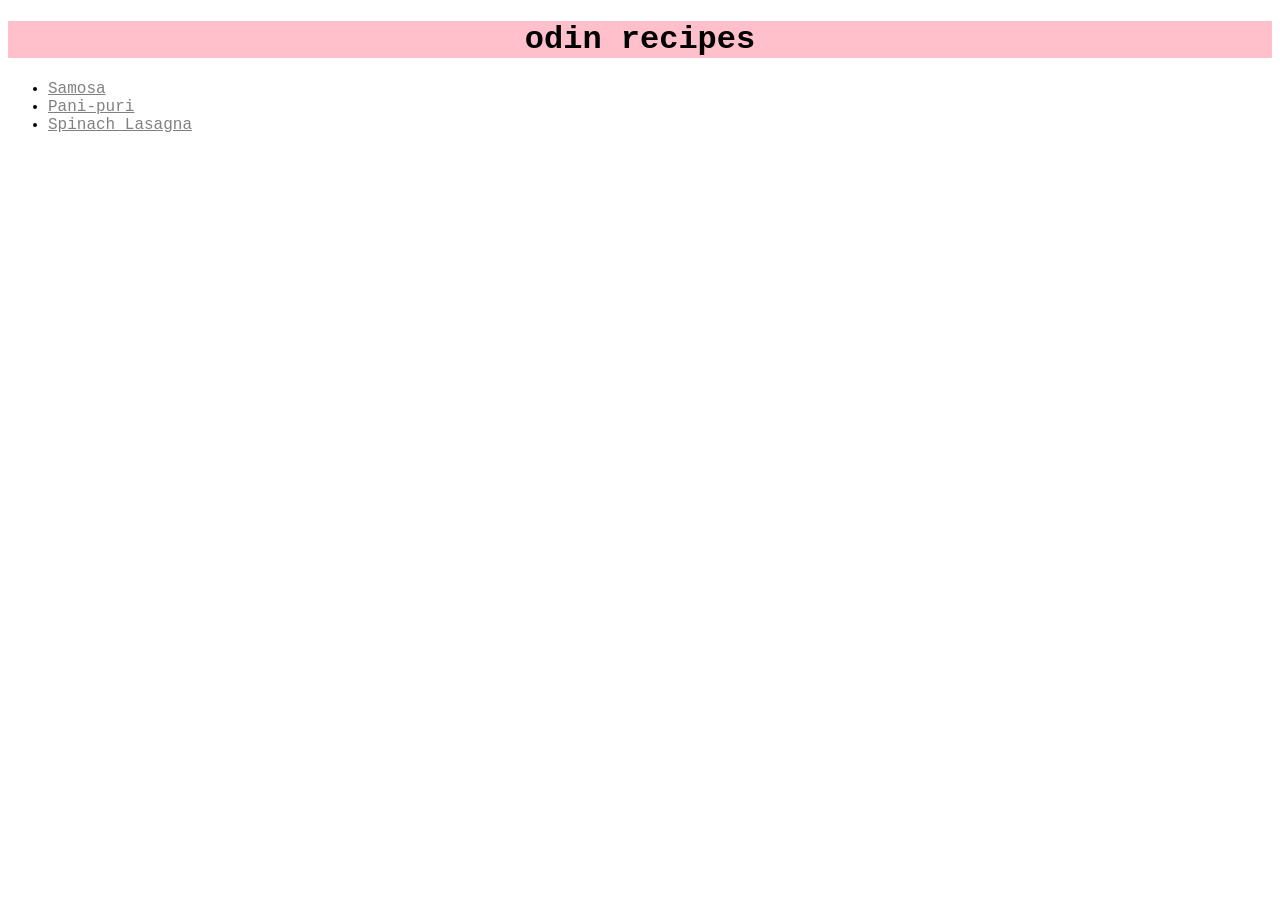
<file: index.html>
<!DOCTYPE html>
<html lang="en">
<head>
    <meta charset="UTF-8">
    <meta name="viewport" content="width=device-width, initial-scale=1.0">
    <title>Odin Recipes</title>
    <link rel="stylesheet" href="style.css">
</head>
<body>
    <h1>odin recipes</h1>
    <ul>
        <li><a href="./recipes/samosa.html">Samosa</a></li>
        <li><a href="./recipes/pani_puri.html">Pani-puri</a></li>
        <li><a href="./recipes/spinach_lasagna.html">Spinach Lasagna</a></li>
    </ul>

</body>
</html>
</file>
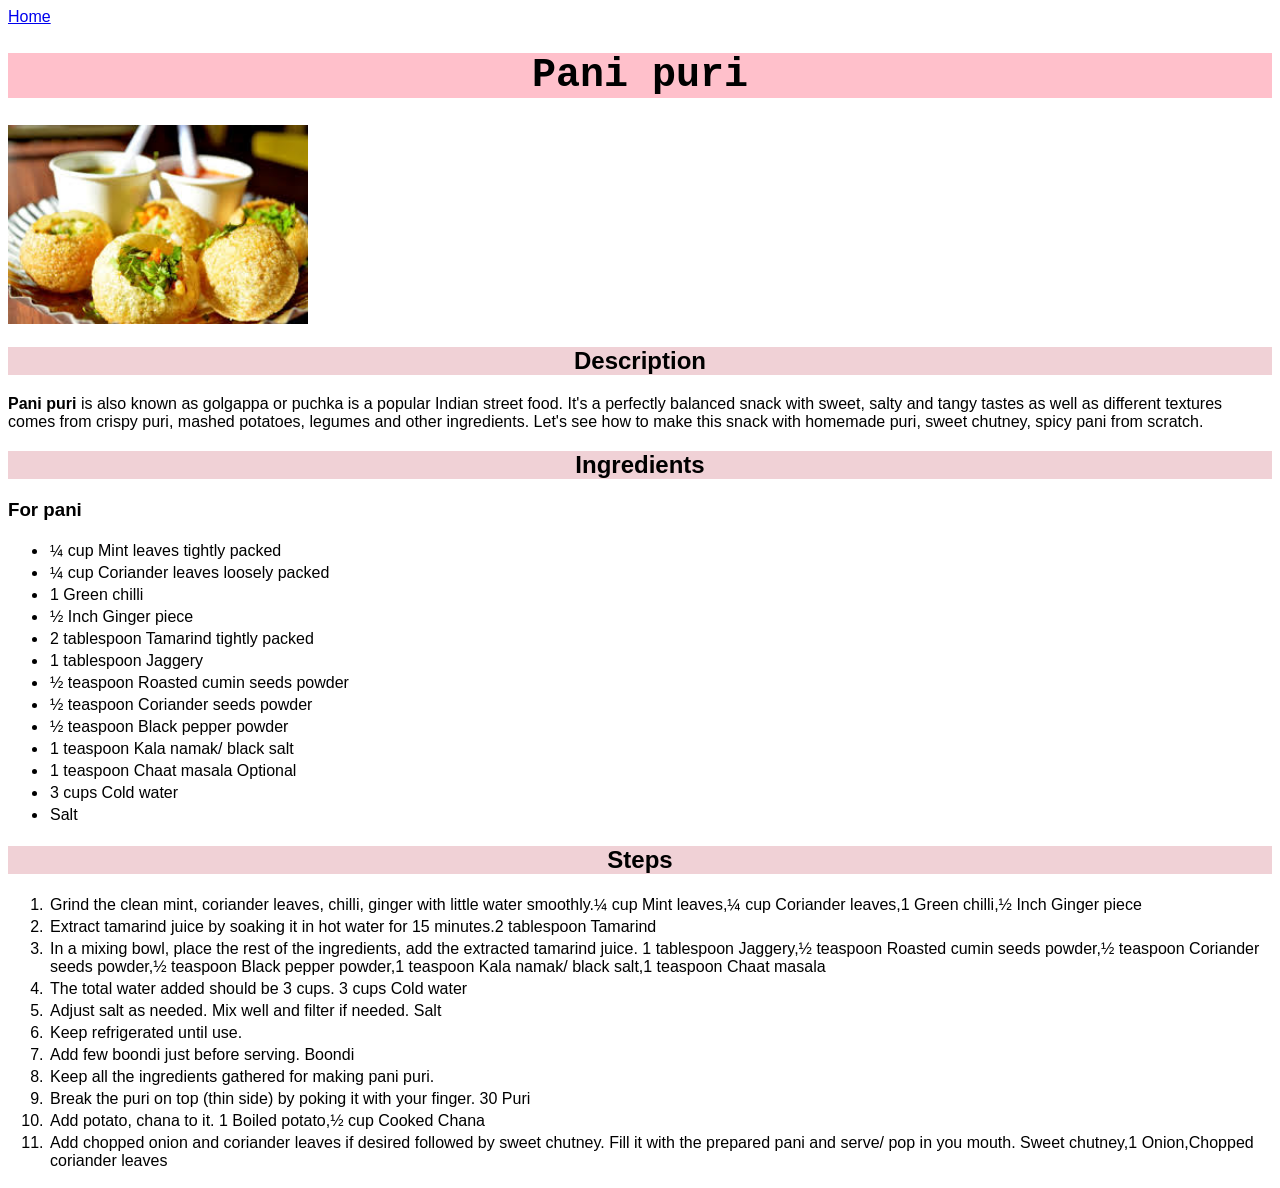
<file: recipes/pani_puri.html>
<!DOCTYPE html>
<html lang="en">

<head>
    <meta charset="UTF-8">
    <meta name="viewport" content="width=device-width, initial-scale=1.0">
    <title>Pani puri</title>
    <link rel="stylesheet" href="../pani_puri.css">
</head>

<body>
    <a href="../index.html">Home</a>
    <h1>Pani puri</h1>
    <img src="../images/pani puri.jpeg" width="300">

    <h2>Description</h2>
    <p><strong>Pani puri</strong> is also known as golgappa or puchka is a popular Indian street food. It's a perfectly
        balanced snack with sweet, salty and tangy tastes as well as different textures comes from crispy puri, mashed
        potatoes, legumes and other ingredients. Let's see how to make this snack with homemade puri, sweet chutney,
        spicy pani from scratch.</p>

    <h2>Ingredients</h2>
    <h3>For pani</h3>
    <ul>
        <li>¼ cup Mint leaves tightly packed</li>
        <li>¼ cup Coriander leaves loosely packed</li>
        <li>1 Green chilli</li>
        <li>½ Inch Ginger piece</li>
        <li>2 tablespoon Tamarind tightly packed </li>
        <li>1 tablespoon Jaggery</li>
        <li>½ teaspoon Roasted cumin seeds powder</li>
        <li>½ teaspoon Coriander seeds powder</li>
        <li>½ teaspoon Black pepper powder</li>
        <li>1 teaspoon Kala namak/ black salt</li>
        <li>1 teaspoon Chaat masala Optional</li>
        <li>3 cups Cold water</li>
        <li>Salt</li>
    </ul>

    <h2>Steps</h2>
    <ol>
        <li>Grind the clean mint, coriander leaves, chilli, ginger with little water smoothly.¼ cup Mint leaves,¼ cup
            Coriander leaves,1 Green chilli,½ Inch Ginger piece</li>

        <li>Extract tamarind juice by soaking it in hot water for 15 minutes.2 tablespoon Tamarind
        </li>

        <li>In a mixing bowl, place the rest of the ingredients, add the extracted tamarind juice.
            1 tablespoon Jaggery,½ teaspoon Roasted cumin seeds powder,½ teaspoon Coriander seeds powder,½ teaspoon
            Black pepper powder,1 teaspoon Kala namak/ black salt,1 teaspoon Chaat masala</li>

        <li>The total water added should be 3 cups.
            3 cups Cold water</li>

        <li>Adjust salt as needed. Mix well and filter if needed.
            Salt</li>

        <li>Keep refrigerated until use.</li>

        <li>Add few boondi just before serving.
            Boondi</li>

        <li>Keep all the ingredients gathered for making pani puri.</li>

        <li>Break the puri on top (thin side) by poking it with your finger.
            30 Puri</li>

        <li>Add potato, chana to it.
            1 Boiled potato,½ cup Cooked Chana</li>

        <li>Add chopped onion and coriander leaves if desired followed by sweet chutney. Fill it with the prepared pani
            and serve/ pop in you mouth.
            Sweet chutney,1 Onion,Chopped coriander leaves</li>
    </ol>

</body>

</html>
</file>
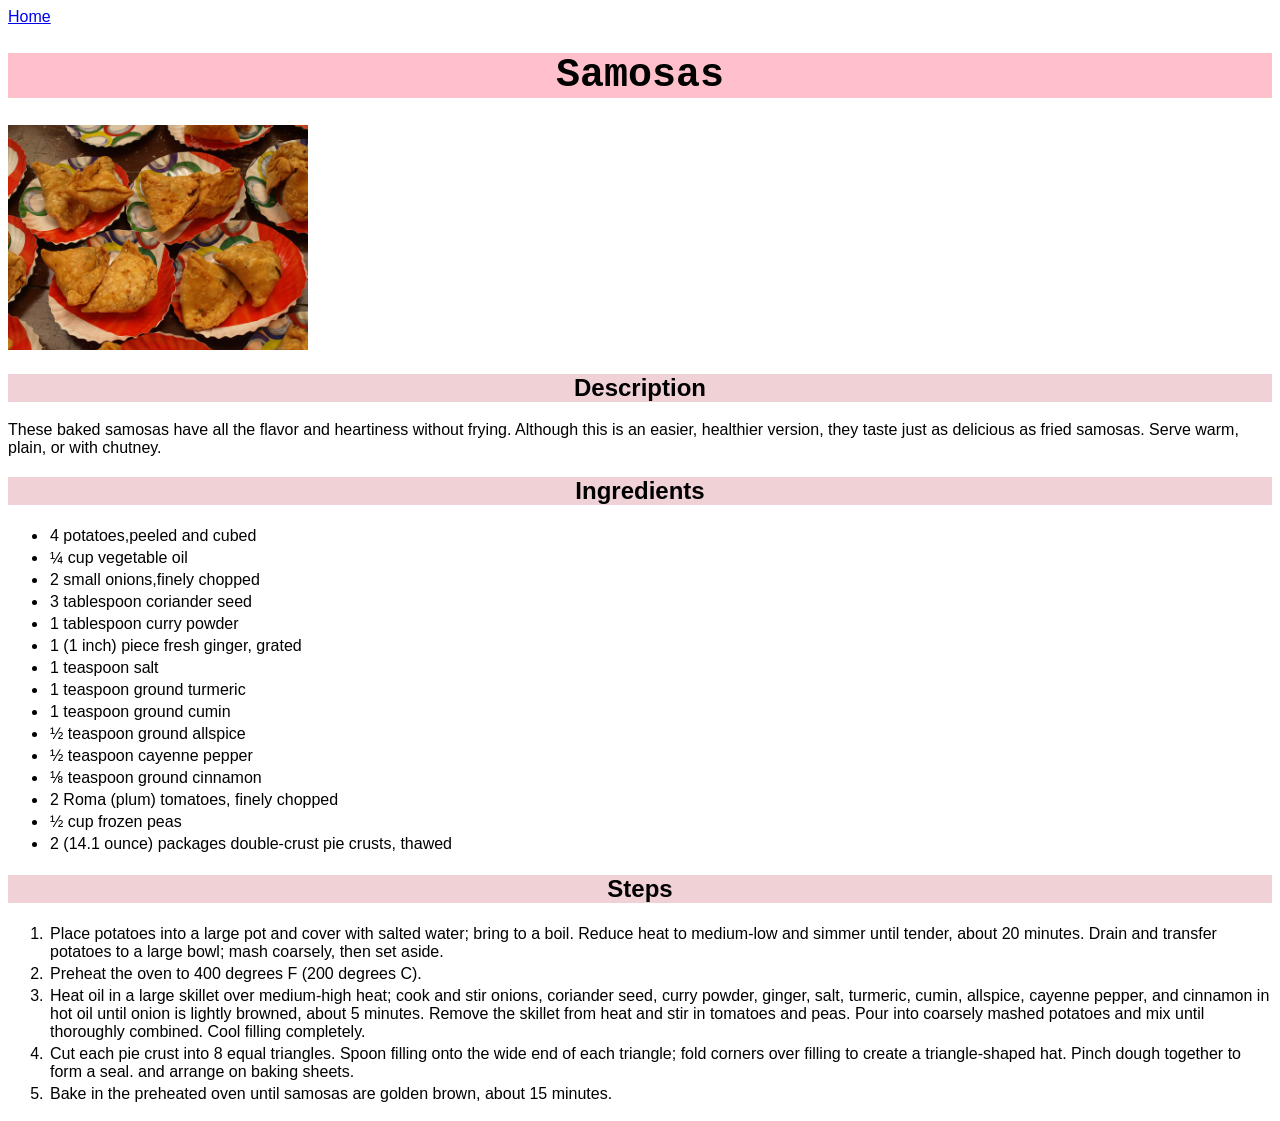
<file: recipes/samosa.html>
<!DOCTYPE html>
<html lang="en">
<head>
    <meta charset="UTF-8">
    <meta name="viewport" content="width=device-width, initial-scale=1.0">
    <title>Samosas Recipe</title>
    <link rel="stylesheet" href="../samosa.css">
</head>
<body>
    <a href="../index.html">Home</a>
    <h1>Samosas</h1>
    <img src="../images/samosa.jpg" width="300">

    <h2>Description</h2>
    <p>These baked samosas have all the flavor and heartiness without frying. Although this is an easier, healthier version, they taste just as delicious as fried samosas. Serve warm, plain, or with chutney.</p>

    <h2>Ingredients</h2>
    <ul>
        <li>4 potatoes,peeled and cubed</li>
        <li>¼ cup vegetable oil</li>
        <li>2 small onions,finely chopped</li>
        <li>3 tablespoon coriander seed</li>
        <li>1 tablespoon curry powder</li>
        <li>1 (1 inch) piece fresh ginger, grated</li>
        <li>1 teaspoon salt</li>
        <li>1 teaspoon ground turmeric</li>
        <li>1 teaspoon ground cumin</li>
        <li>½ teaspoon ground allspice</li>
        <li>½ teaspoon cayenne pepper</li>
        <li>⅛ teaspoon ground cinnamon</li>
        <li>2 Roma (plum) tomatoes, finely chopped</li>
        <li>½ cup frozen peas</li>
        <li>2 (14.1 ounce) packages double-crust pie crusts, thawed</li>
    </ul>
    <h2>Steps</h2>
    <ol>
        <li>Place potatoes into a large pot and cover with salted water; bring to a boil. Reduce heat to medium-low and simmer until tender, about 20 minutes. Drain and transfer potatoes to a large bowl; mash coarsely, then set aside.</li>

        <li>Preheat the oven to 400 degrees F (200 degrees C).</li>

        <li>Heat oil in a large skillet over medium-high heat; cook and stir onions, coriander seed, curry powder, ginger, salt, turmeric, cumin, allspice, cayenne pepper, and cinnamon in hot oil until onion is lightly browned, about 5 minutes. Remove the skillet from heat and stir in tomatoes and peas. Pour into coarsely mashed potatoes and mix until thoroughly combined. Cool filling completely.</li>

        <li>Cut each pie crust into 8 equal triangles. Spoon filling onto the wide end of each triangle; fold corners over filling to create a triangle-shaped hat. Pinch dough together to form a seal. and arrange on baking sheets. </li>

        <li>Bake in the preheated oven until samosas are golden brown, about 15 minutes.</li>
    </ol>
</body>
</html>
</file>
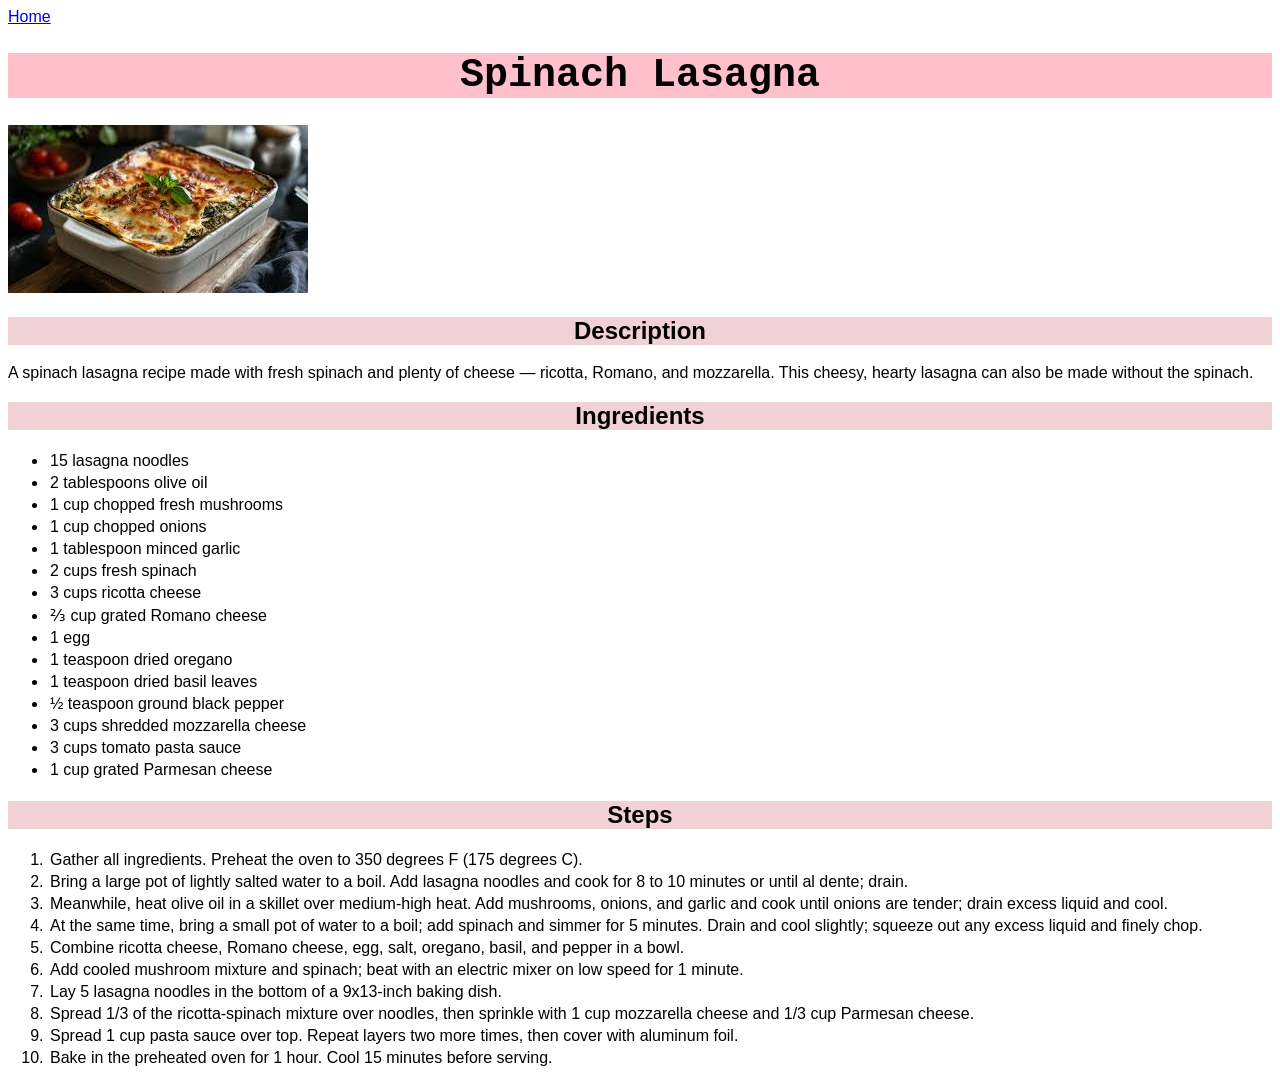
<file: recipes/spinach_lasagna.html>
<!DOCTYPE html>
<html lang="en">

<head>
    <meta charset="UTF-8">
    <meta name="viewport" content="width=device-width, initial-scale=1.0">
    <title>Document</title>
    <link rel="stylesheet" href="../spinach_lasagna.css">
</head>

<body>
    <a href="../index.html">Home</a>
    <h1>Spinach Lasagna</h1>
    <img src="../images/Spinach Lasagna.jpeg" width="300">

    <h2>Description</h2>
    <p>A spinach lasagna recipe made with fresh spinach and plenty of cheese — ricotta, Romano, and mozzarella. This cheesy, hearty lasagna can also be made without the spinach.</p>

    <h2>Ingredients</h2>
    <ul>
        <li>15 lasagna noodles</li>
        <li> 2 tablespoons olive oil</li>
        <li> 1 cup chopped fresh mushrooms</li>
        <li> 1 cup chopped onions</li>
        <li> 1 tablespoon minced garlic</li>
        <li> 2 cups fresh spinach</li>
        <li> 3 cups ricotta cheese</li>
        <li> ⅔ cup grated Romano cheese</li>
        <li> 1 egg</li>
        <li> 1 teaspoon dried oregano</li>
        <li> 1 teaspoon dried basil leaves</li>
        <li> ½ teaspoon ground black pepper</li>
        <li> 3 cups shredded mozzarella cheese</li>
        <li> 3 cups tomato pasta sauce</li>
        <li> 1 cup grated Parmesan cheese</li>
    </ul>

    <h2>Steps</h2>
    <ol>
        <li>Gather all ingredients. Preheat the oven to 350 degrees F (175 degrees C).</li>

        <li>Bring a large pot of lightly salted water to a boil. Add lasagna noodles and cook for 8 to 10 minutes or until al dente; drain.</li>
        
        <li>Meanwhile, heat olive oil in a skillet over medium-high heat. Add mushrooms, onions, and garlic and cook until onions are tender; drain excess liquid and cool.</li>

        <li>At the same time, bring a small pot of water to a boil; add spinach and simmer for 5 minutes. Drain and cool slightly; squeeze out any excess liquid and finely chop.</li>

        <li>Combine ricotta cheese, Romano cheese, egg, salt, oregano, basil, and pepper in a bowl.</li>

        <li>Add cooled mushroom mixture and spinach; beat with an electric mixer on low speed for 1 minute.</li>

        <li>Lay 5 lasagna noodles in the bottom of a 9x13-inch baking dish.</li>

        <li>Spread 1/3 of the ricotta-spinach mixture over noodles, then sprinkle with 1 cup mozzarella cheese and 1/3 cup Parmesan cheese.</li>

        <li>Spread 1 cup pasta sauce over top. Repeat layers two more times, then cover with aluminum foil.</li>

        <li>Bake in the preheated oven for 1 hour. Cool 15 minutes before serving.</li>

    </ol>

</body>

</html>
</file>
<file: style.css>
*{
    font-family: 'Courier New', Courier, monospace;
}
a{
    font-family: 'Courier New', Courier, monospace, arial;
    color: grey;
}

h1{
    text-align: center;
    background-color: pink;

}
</file>
<file: pani_puri.css>
*{
    font-family:Verdana, Geneva, Tahoma, sans-serif;
}
h1{
    text-align: center;
    background-color: pink;
    font-family: 'Courier New', Courier, monospace, arial;
    font-size: 40px;
}

h2{
    text-align: center;
    background-color: hsl(350, 50%, 88%);
}

li{
    padding: 2px;
}
</file>
<file: samosa.css>
*{
    font-family:Verdana, Geneva, Tahoma, sans-serif;
}
h1{
    text-align: center;
    background-color: pink;
    font-family: 'Courier New', Courier, monospace, arial;
    font-size: 40px;
}

h2{
    text-align: center;
    background-color: hsl(350, 50%, 88%);
}

li{
    padding: 2px;
}
</file>
<file: spinach_lasagna.css>
*{
    font-family:Verdana, Geneva, Tahoma, sans-serif;
}
h1{
    text-align: center;
    background-color: pink;
    font-family: 'Courier New', Courier, monospace, arial;
    font-size: 40px;
}

h2{
    text-align: center;
    background-color: hsl(350, 50%, 88%);
}

li{
    padding: 2px;
}
</file>
